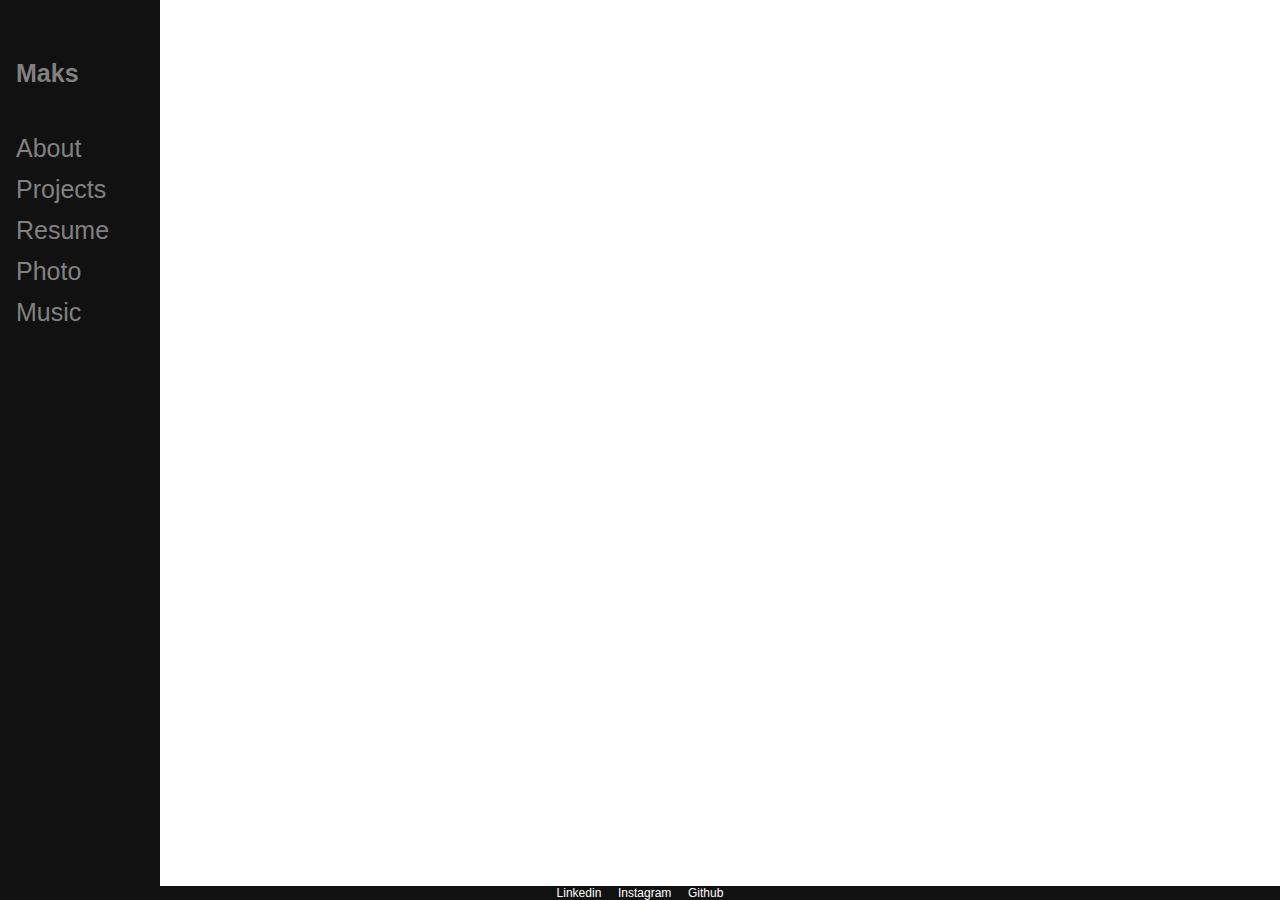
<file: index.html>
<html>
	<head>
		<meta charset="utf-8">
	    <meta http-equiv="X-UA-Compatible" content="IE=edge">
	    <meta name="viewport" content="width=device-width, initial-scale=1">
	<!-- Bootstrap -->
	    <!-- <link href="bootstrap/css/bootstrap.min.css" rel="stylesheet">
		<link href="bootstrap/css/sidebar.css" rel="stylesheet"> -->
		
		<link rel="stylesheet" href="sidebar.css">
		<link rel="stylesheet" href="main.css">
		<link rel="stylesheet" href="components.css">

		<script src="https://d3js.org/d3.v4.min.js"></script>
		<script src="navigation.js"></script>

	</head>
	
	<body onload="changeContent('home')">

		<div id="header">
			
		</div>


		<div id="main">
			<div id="content">
				
			</div>

			<div class="footer">
			<a href="#">Linkedin</a>
			&nbsp;&nbsp;&nbsp;
			<a href="#">Instagram</a>
			&nbsp;&nbsp;&nbsp;
			<a href="#">Github</a>
			</div>
		</div>


		<div id="navigation">
			<a onclick="changeContent('home')"><h4>Maks</h4></a>
			<a onclick="changeContent('about')">About</a>
			<a onclick="changeContent('projects')">Projects</a>
			<a onclick="changeContent('resume')">Resume</a>
			<a onclick="changeContent('photo')">Photo</a>
			<a onclick="changeContent('music')">Music</a>
		</div>

		





		<!-- jQuery (necessary for Bootstrap's JavaScript plugins) -->
		<script src="https://ajax.googleapis.com/ajax/libs/jquery/1.11.3/jquery.min.js"></script>
		<!-- Include all compiled plugins (below), or include individual files as needed -->
		<script src="bootstrap/js/bootstrap.min.js"></script>
		
	</body>
</html>
</file>
<file: sidebar.css>
#navigation {
    height: 100%;
    width: 160px;
    position: fixed;
    z-index: 1;
    top: 0;
    left: 0;
    background-color: #111;
    overflow-x: hidden;
    padding-top: 20px;
}

#navigation a {
    padding: 6px 8px 6px 16px;
    text-decoration: none;
    font-size: 25px;
    color: #818181;
    display: block;
}

#navigation a:hover {
    color: #f1f1f1;
}
</file>
<file: main.css>
body {
    font-family: Futura,Trebuchet MS,Arial,sans-serif; 
    font-weight: 100;
}

h3 {
    color: #111;
}

#main {
    margin-left: 160px; /* Same as the width of the sidenav */
    font-size: 20px; /* Increased text to enable scrolling */
    padding: 0px 10px;
}

@media screen and (max-height: 450px) {
    .sidenav {padding-top: 15px;}
    .sidenav a {font-size: 18px;}
}
</file>
<file: components.css>
.footer {
    position: fixed;
    left: 0;
    bottom: 0;
    width: 100%;
    background-color: #111;
    color: white;
    text-align: center;
    font-size: 0.6em;
 }

 .footer>a {
    color: white;
    text-decoration: none; /* no underline */
  }
</file>
<file: bootstrap/css/sidebar.css>
/*!
 * Start Bootstrap - Simple Sidebar HTML Template (http://startbootstrap.com)
 * Code licensed under the Apache License v2.0.
 * For details, see http://www.apache.org/licenses/LICENSE-2.0.
 */

/* Toggle Styles */

#wrapper {
    padding-left: 0;
    -webkit-transition: all 0.5s ease;
    -moz-transition: all 0.5s ease;
    -o-transition: all 0.5s ease;
    transition: all 0.5s ease;
}

#wrapper.toggled {
    padding-left: 250px;
}

#sidebar-wrapper {
    z-index: 1000;
    position: fixed;
    left: 250px;
    width: 0;
    height: 100%;
    margin-left: -250px;
    overflow-y: auto;
    background: #000;
    -webkit-transition: all 0.5s ease;
    -moz-transition: all 0.5s ease;
    -o-transition: all 0.5s ease;
    transition: all 0.5s ease;
}

#wrapper.toggled #sidebar-wrapper {
    width: 250px;
}

#page-content-wrapper {
    width: 100%;
    position: absolute;
    padding: 15px;
}

#wrapper.toggled #page-content-wrapper {
    position: absolute;
    margin-right: -250px;
}

/* Sidebar Styles */

.sidebar-nav {
    position: absolute;
    top: 0;
    width: 250px;
    margin: 0;
    padding: 0;
    list-style: none;
}

.sidebar-nav li {
    text-indent: 20px;
    line-height: 40px;
}

.sidebar-nav li a {
    display: block;
    text-decoration: none;
    color: #999999;
}

.sidebar-nav li a:hover {
    text-decoration: none;
    color: #fff;
    background: rgba(255,255,255,0.2);
}

.sidebar-nav li a:active,
.sidebar-nav li a:focus {
    text-decoration: none;
}

.sidebar-nav > .sidebar-brand {
    height: 65px;
    font-size: 18px;
    line-height: 60px;
}

.sidebar-nav > .sidebar-brand a {
    color: #999999;
}

.sidebar-nav > .sidebar-brand a:hover {
    color: #fff;
    background: none;
}

@media(min-width:0px) {
    #wrapper {
        padding-left: 250px;
    }

    #wrapper.toggled {
        padding-left: 0;
    }

    #sidebar-wrapper {
        width: 250px;
    }

    #wrapper.toggled #sidebar-wrapper {
        width: 0;
    }

    #page-content-wrapper {
        padding: 20px;
        position: relative;
    }

    #wrapper.toggled #page-content-wrapper {
        position: relative;
        margin-right: 0;
    }
}

.img-responsive {
    margin: 0 auto;
}
</file>
